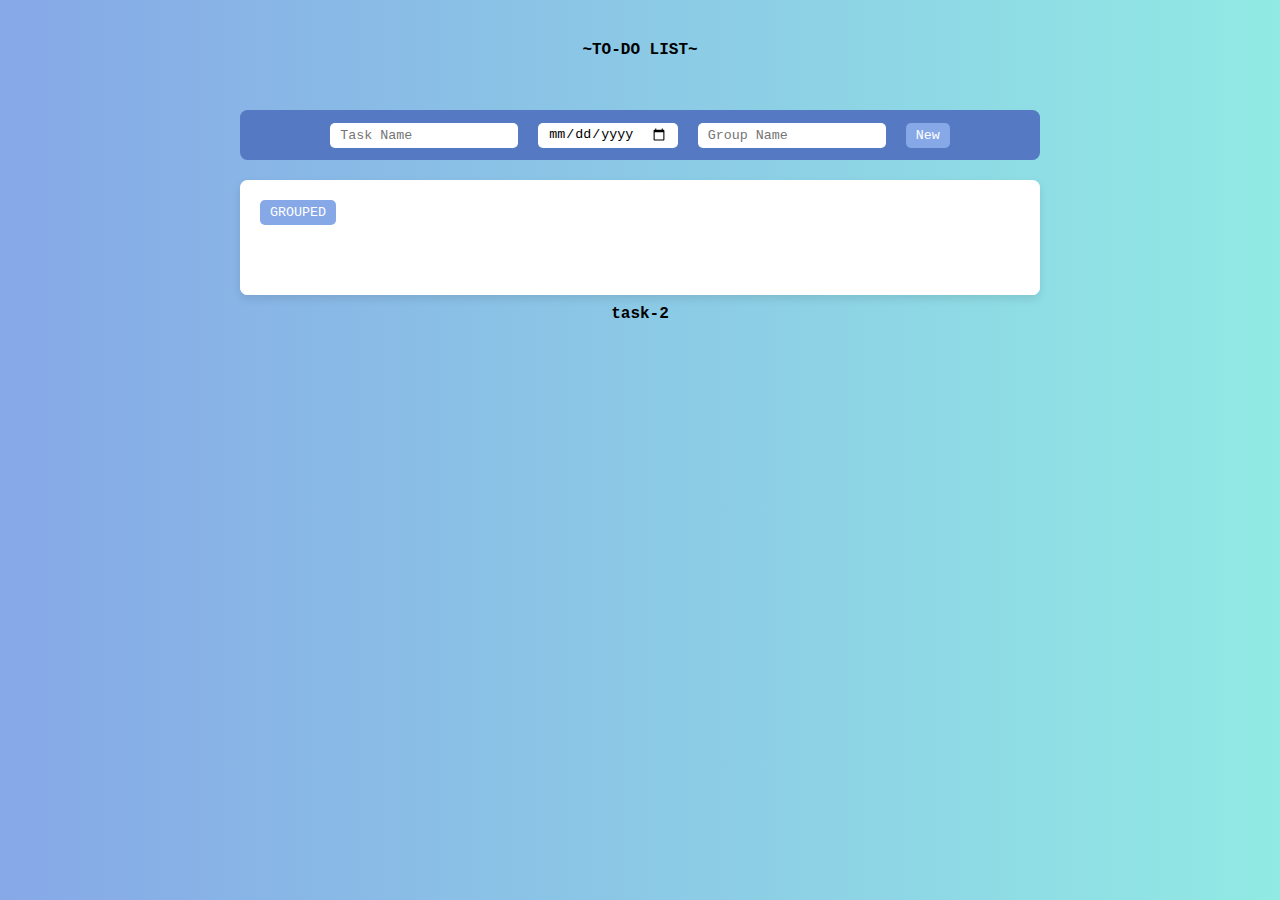
<file: OCTA_MAY/task2- todolist/index.html>
<!DOCTYPE html>
<html>
  <head>
    <meta charset="utf-8">
    <meta http-equiv="X-UA-Compatible" content="IE=edge">
    <title>to-do</title>
    <meta name="description" content="">
    <meta name="viewport" content="width=device-width, initial-scale=1">
    <link rel="stylesheet" href="styles.css">
  </head>
  <body>
    <header>
      ~TO-DO LIST~
    </header>
    <div class="content">
      <div class="new">
        <input id="taskNameInput" type="text" placeholder="Task Name" required>
        <input id="dueDateInput" type="date" required>
        <input id="groupNameInput" type="text" placeholder="Group Name" required>
        <button onclick="addTask()">New</button>
      </div>
      <div class="card">
        <button class="groups" onclick="showGroups()">GROUPED</button> <!-- WHEN CLICKED THE LIST SHOULD BE VISIBLE, SHOULD BE ACCORDING TO BELONGED GROUP -->
        <div class="visible" id="taskListContainer">
          <div class="g" id="taskList"></div>
        </div>
      </div>
    </div>
    <footer>
      task-2
    </footer>
    <script src="index.js" async defer></script>
  </body>
</html>
</file>
<file: OCTA_MAY/task2- todolist/styles.css>
* {
  font-family: 'Courier New', Courier, monospace;
  margin: 0;
  padding: 0;
}

body {
  background: linear-gradient(to right, #86a8e7, #91eae4);
  display: flex;
  flex-direction: column;
  align-items: center;
  min-height: 100vh;
}

header {
  text-align: center;
  height: 100px;
  color: #000000;
  font-weight: bolder;
  display: flex;
  align-items: center;
  justify-content: center;
}

footer {
  text-align: center;
  color: #000000;
  font-weight: bolder;
  padding: 10px 0;
}

.content .new {
  border-radius: 7.5px;
  display: flex;
  align-items: center;
  justify-content: center;
  width: 800px;
  height: 50px;
  background-color: #5679c4;
  margin-top: 10px;
}

.new input,
.new button {
  border-radius: 5px;
  height: 50%;
  padding: 0 10px;
  border: none;
  margin: 10px;
}

.new button {
  background-color: #86a8e7;
  color: white;
  border-radius: 5px;
  cursor: pointer;
}

.new button:hover {
  background-color: #5679c4;
}

.card {
  background-color: #fff;
  border-radius: 7.5px;
  width: 800px;
  margin-top: 20px;
  box-shadow: 0 4px 8px rgba(0, 0, 0, 0.1);
}

.card .groups {
  margin: 20px;
  background-color: #86a8e7;
  color: white;
  border: none;
  border-radius: 5px;
  cursor: pointer;
}

.card .groups.active {
  background-color: #5679c4;
}

#taskListContainer {
  margin-top: 10px;
  display: flex;
  flex-direction: column;
  align-items: center;
}

#taskList {
  background-color: rgb(255, 255, 255);
  border-radius: 7.5px;
  width: 760px;
  padding: 20px;
}

#taskList > div {
  border-radius: 7.5px;
  margin-bottom: 10px;
  padding: 5px;
}

button {
  background-color: #86a8e7;
  color: white;
  border: none;
  padding: 5px 10px;
  border-radius: 5px;
  cursor: pointer;
  margin-left: 10px;
}

button:hover {
  background-color: #5679c4;
}
</file>
